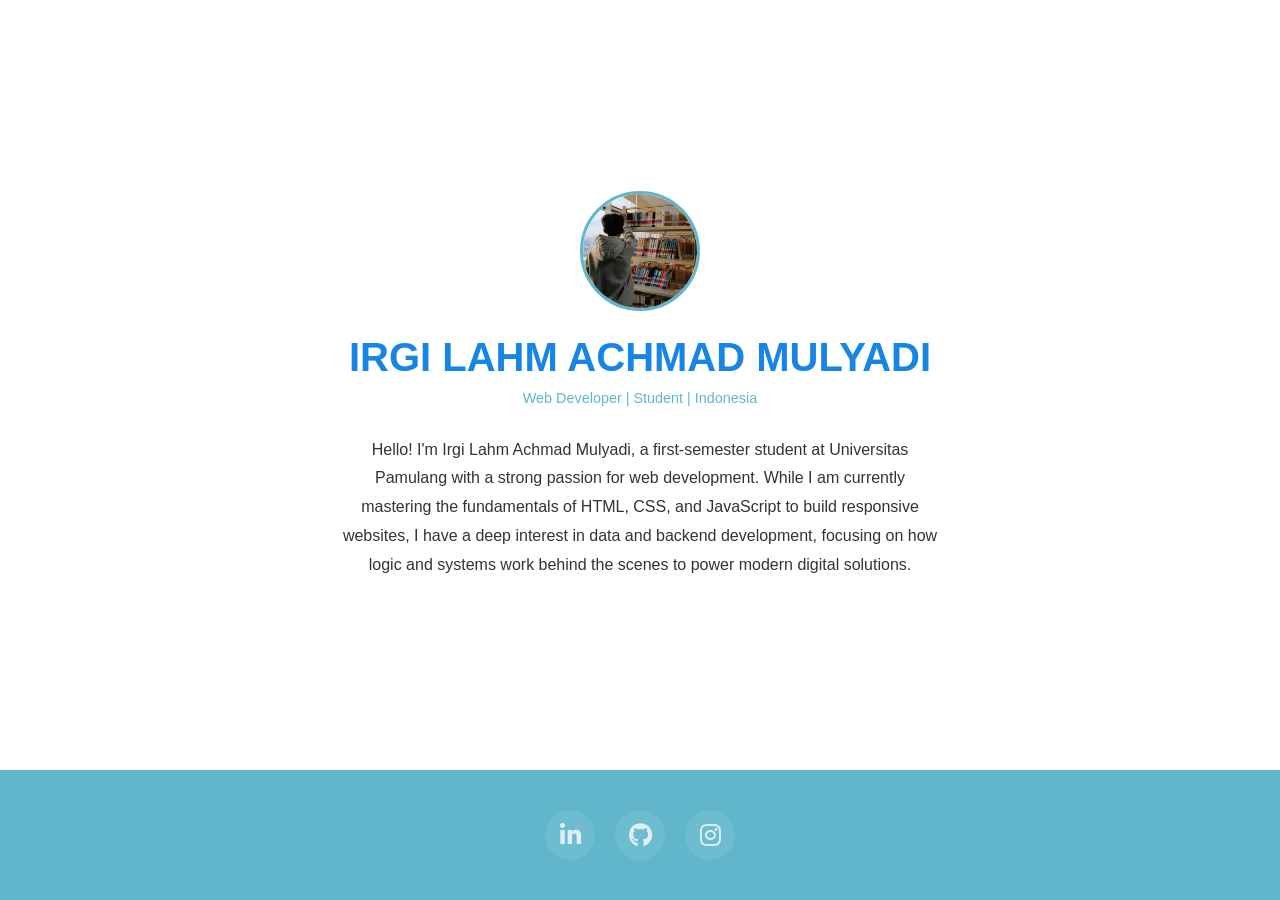
<file: index.html>
<!DOCTYPE html>
<html lang="id">
<head>
    <meta charset="UTF-8">
    <meta name="viewport" content="width=device-width, initial-scale=1.0">
<title>Profile Irgi Lahm Achmad Mulyadi</title>
    <link rel="stylesheet" href="https://cdnjs.cloudflare.com/ajax/libs/font-awesome/6.5.1/css/all.min.css">
    <link rel="stylesheet" href="style.css">
</head>
<body>
    <main class="hero-section">
        <div class="container">
            <header class="profile-header">
                <img src="IMG_20250107_174143_191.jpg" alt="profile picture" class="avatar">
                <h1>IRGI LAHM ACHMAD MULYADI</h1>
                <p class="tagline">Web Developer | Student | Indonesia</p>
            </header>

            <article class="bio">
              <p>
        Hello! I'm Irgi Lahm Achmad Mulyadi, a first-semester student at Universitas Pamulang with a strong passion for web development. While I am currently mastering the fundamentals of HTML, CSS, and JavaScript to build responsive websites, I have a deep interest in data and backend development, focusing on how logic and systems work behind the scenes to power modern digital solutions.
    </p>

            </article>

        </div>
    </main>

    <section class="social-section">
        <div class="container">
            <div class="social-icons">
                <a href="https://www.linkedin.com/in/irgi-lahm-achmad-mulyadi-632445333/?originalSubdomain=id" target="_blank" aria-label="LinkedIn" class="social-link"><i class="fab fa-linkedin-in"></i></a>
                <a href="https://github.com/Raphaelvyz" target="_blank" aria-label="GitHub" class="social-link"><i class="fab fa-github"></i></a>
                <a href="https://instagram.com/irgilhm" target="_blank" aria-label="Instagram" class="social-link"><i class="fab fa-instagram"></i></a>
            </div>
        </div>
    </section>

    <script src="script.js"></script>

</body>
</html>
</file>
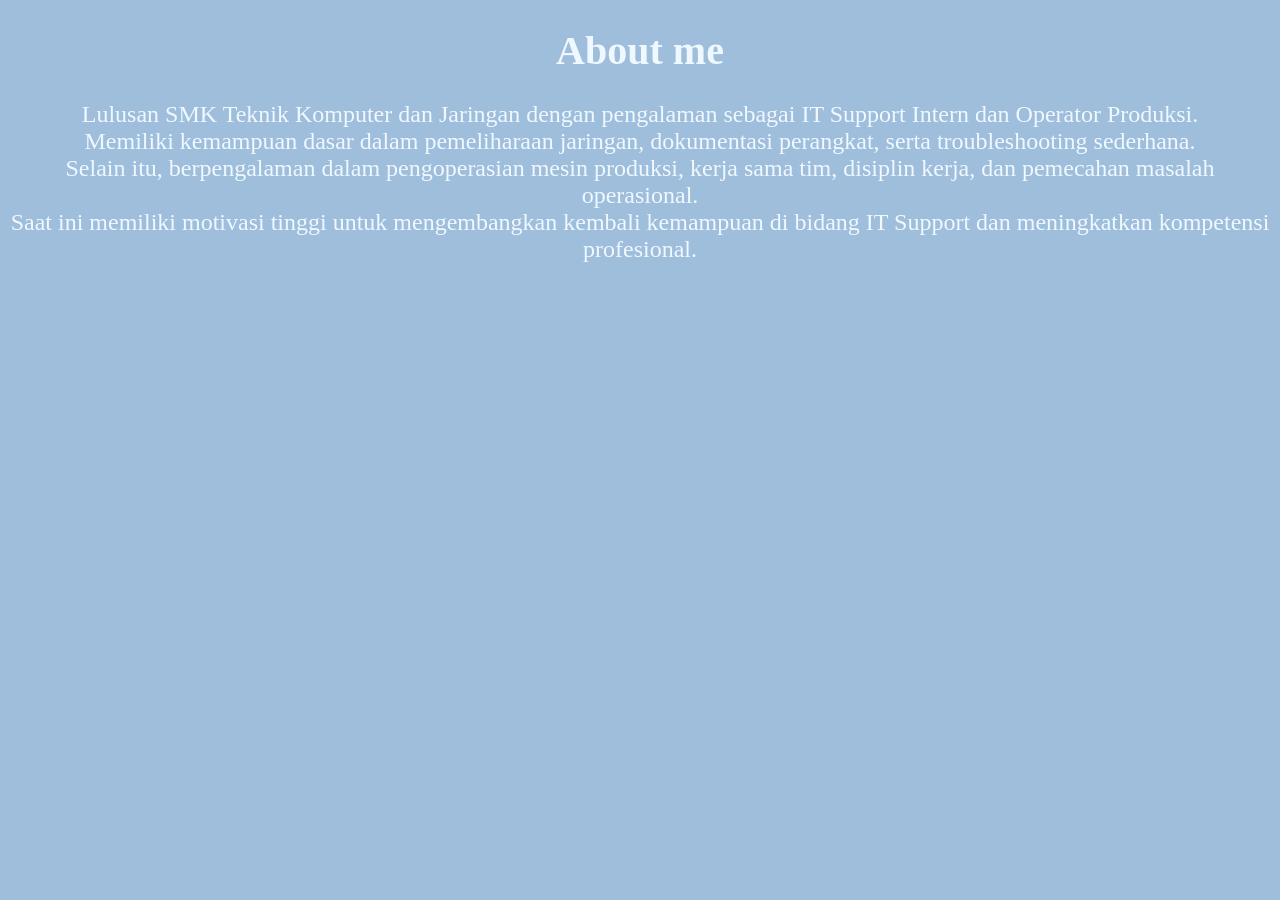
<file: Aboutme.html>
<!DOCTYPE html>
<html lang="en">
<head>
    <meta charset="UTF-8">
    <meta name="viewport" content="width=device-width, initial-scale=1.0">
    <title>HTML 2</title>
</head>
<body style="background-color: rgb(158, 190, 220);">
    <h1 style="text-align:center; color:aliceblue; font-size:250%">About me</h1>
    <p style="text-align: center; color:aliceblue; font-size:150%; font-family: 'Times New Roman', Times, serif;">
        Lulusan SMK Teknik Komputer dan Jaringan dengan pengalaman sebagai IT Support Intern dan Operator Produksi. <br>
        Memiliki kemampuan dasar dalam pemeliharaan jaringan, dokumentasi perangkat, serta troubleshooting sederhana. <br>
        Selain itu, berpengalaman dalam pengoperasian mesin produksi, kerja sama tim, disiplin kerja, dan pemecahan masalah operasional. <br>
        Saat ini memiliki motivasi tinggi untuk mengembangkan kembali kemampuan di bidang IT Support dan meningkatkan kompetensi profesional.
    </p>
    
</body>
</html>
</file>
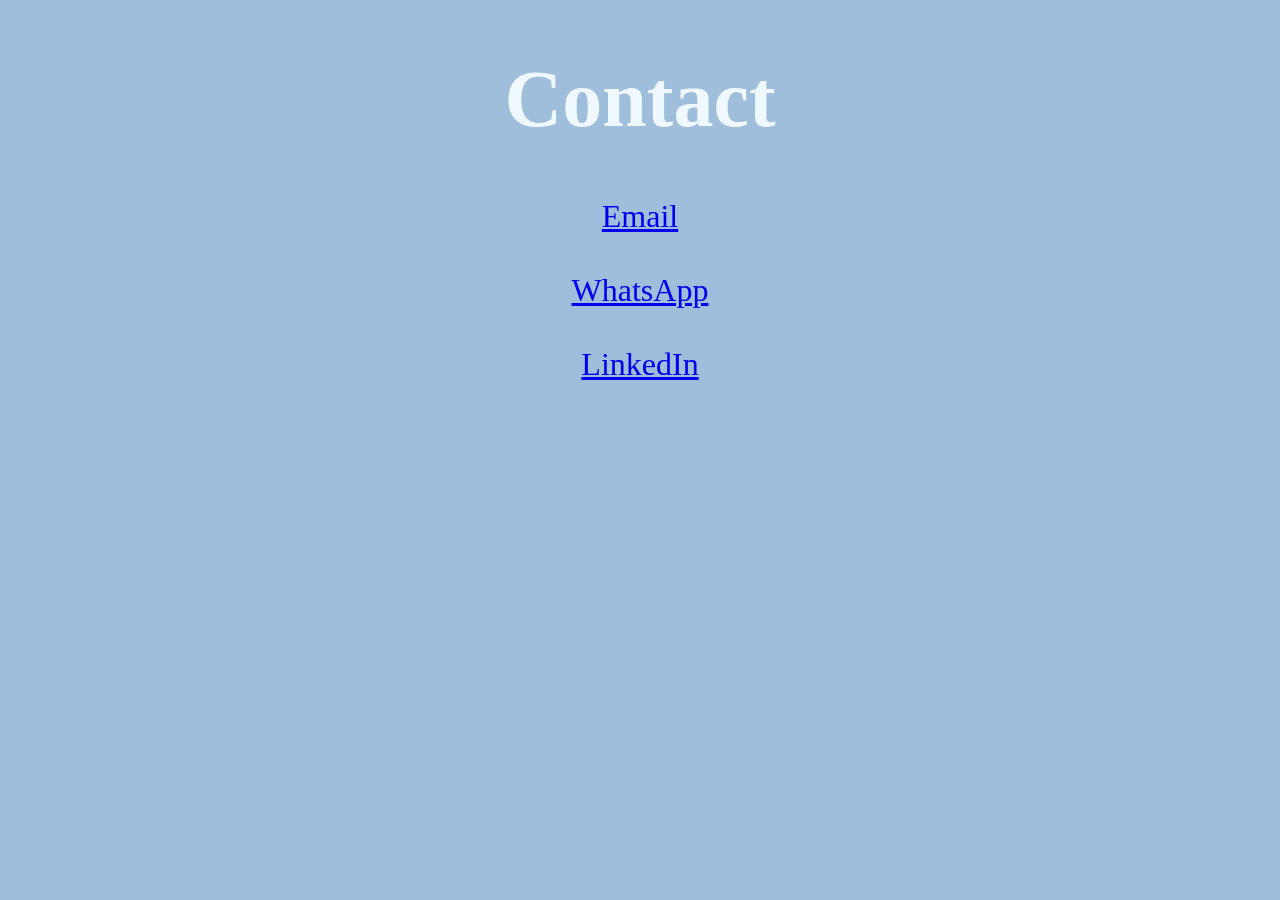
<file: Contact.html>
<!DOCTYPE html>
<html lang="en">
<head>
    <meta charset="UTF-8">
    <meta name="viewport" content="width=device-width, initial-scale=1.0">
    <title>Contact</title>
</head>
<body style="text-align: center; background-color: rgb(158, 190, 220); font-size: 200%;">
    <h1 style="color:aliceblue; font-size:250%">Contact</h1>
    <a href="mailto:irgilahm1206@gmail.com">Email</a>
    <br> <br>
    <a href="https://wa.me/6281386796618">WhatsApp</a>
    <br><br>
    <a href="https://www.linkedin.com/in/irgi-lahm-achmad-mulyadi-632445333" target="_blank">LinkedIn</a>

    
</body>
</html>
</file>
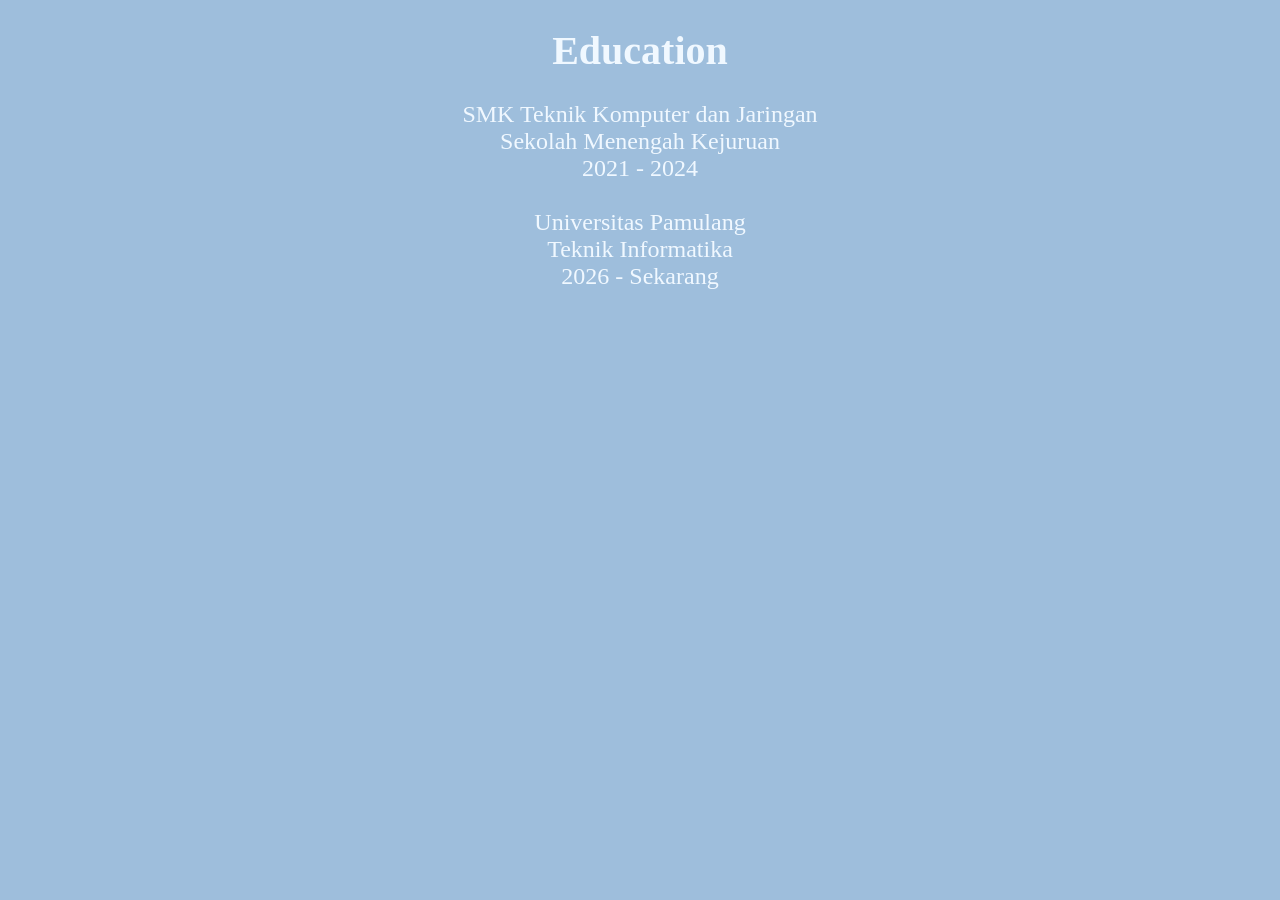
<file: Education.html>
<!DOCTYPE html>
<html lang="en">
<head>
    <meta charset="UTF-8">
    <meta name="viewport" content="width=device-width, initial-scale=1.0">
    <title>Education</title>
</head>
<body style="background-color: rgb(158, 190, 220);">
    <h1 style="text-align:center; color:aliceblue; font-size:250%;">Education</h1>
    <p style="text-align: center; color:aliceblue; font-size:150%; font-family: 'Times New Roman', Times, serif;">
        SMK Teknik Komputer dan Jaringan<br>
        Sekolah Menengah Kejuruan<br>
        2021 - 2024
        <br>
        <br>
        Universitas Pamulang<br>
        Teknik Informatika<br>
        2026 - Sekarang
    </p>
</body>
</html>
</file>
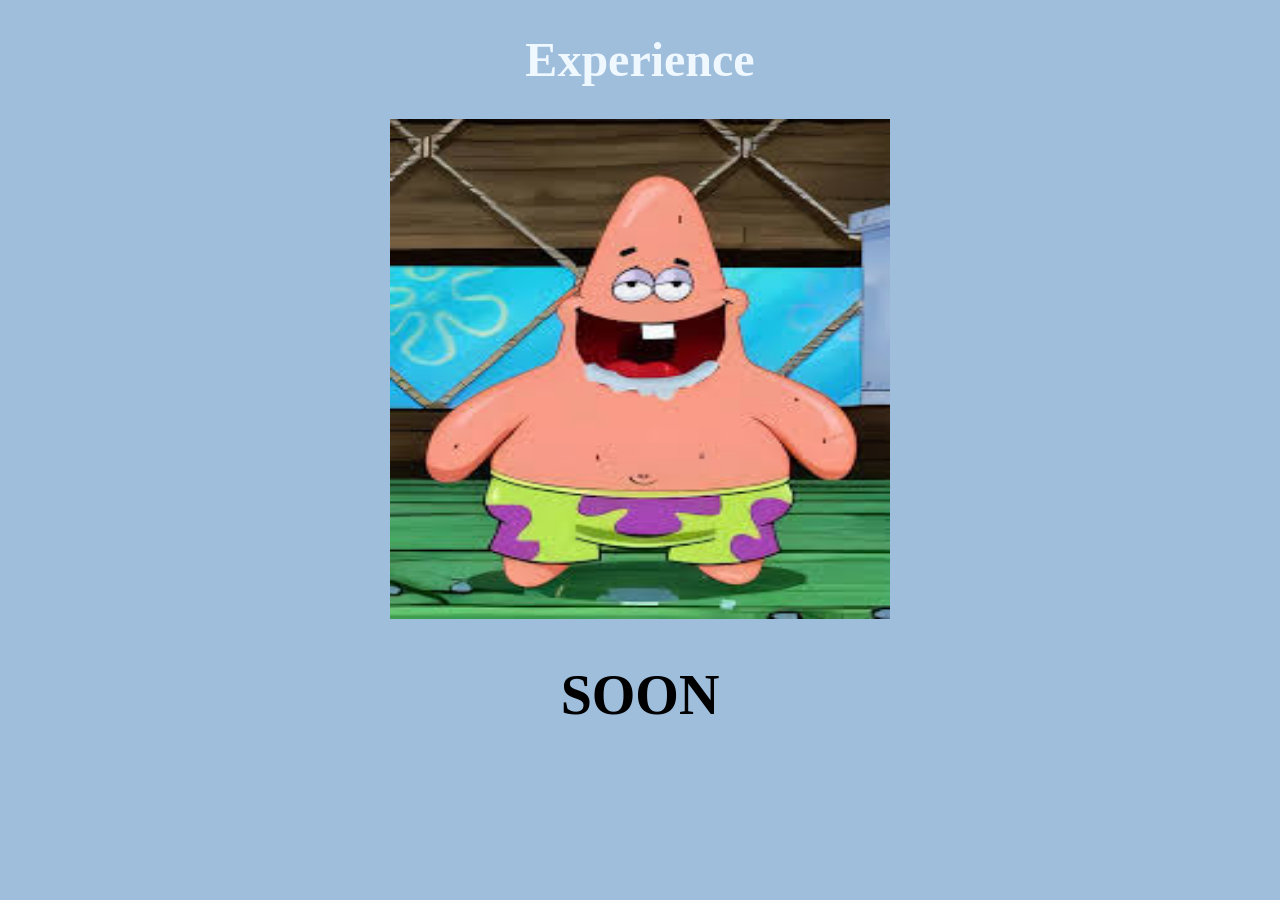
<file: Experience.html>
<!DOCTYPE html>
<html lang="en">
<head>
    <meta charset="UTF-8">
    <meta name="viewport" content="width=device-width, initial-scale=1.0">
    <title>Experience</title>
</head>
<body style="background-color: rgb(158, 190, 220);">
    <h1 style="text-align:center; color:aliceblue; font-size:300%">Experience</h1>
    <p style="text-align: center; color:aliceblue; font-size:150%; font-family: 'Times New Roman', Times, serif;">
    <img src="images.jpg" alt="Patrick" style="width:500px; height:500px">
    <h1 style="text-align: center; font-size: 350%;">SOON</h1>
</body>
</html>
</file>
<file: style.css>
* {
    margin: 0;
    padding: 0;
    box-sizing: border-box;
}

@keyframes fadeInUp {
    from {
        opacity: 0;
        transform: translateY(30px);
    }
    to {
        opacity: 1;
        transform: translateY(0);
    }
}

.container {
    max-width: 800px;
    margin: 0 auto;
    padding: 0 20px;
}

body {
    font-family: 'Inter', sans-serif;
    color: rgb(23 133 228);
    background-color: rgb(255, 255, 255); 
    text-align: center;
    min-height: 100vh;
    display: flex;
    flex-direction: column;
}

.hero-section {
    flex: 1;
    display: flex;
    align-items: center;
    justify-content: center;
    padding: 40px 20px;
}

.aboutme-section {
    flex: 1;
    display: flex;
    align-items: center;
    justify-content: center;
    padding: 40px 20px;
}


.avatar {
    width: 120px;
    height: 120px;
    border-radius: 50%;
    border: 3px solid #62b6cb;
    margin-bottom: 20px;
}

h1 {
    font-size: 2.5rem;
    margin-bottom: 10px;
}

.tagline {
    color: #62b6cb;
    font-size: 0.9rem;
    margin-bottom: 30px;
}

.bio {
    max-width: 600px;
    margin: 0 auto;
    line-height: 1.8;
    color: #333333;
    font-weight: 500;
}

.btn-primary {
    margin-top: 30px;
    padding: 12px 30px;
    border-radius: 25px;
    border: none;
    background-color: #62b6cb;
    color: white;
    font-weight: bold;
    cursor: pointer;
    transition: 0.3s;
}

.btn-primary:hover {
    background-color: #52a6bb;
    transform: scale(1.05);
}

.social-section {
    background-color: #62b6cb;
    padding: 40px 0;
}

.social-icons {
    display: flex;
    justify-content: center;
    gap: 20px;
}

.social-icons a {
    text-decoration: none;
    color: white;
    font-size: 1.5rem;
    width: 50px;
    height: 50px;
    display: flex;
    align-items: center;
    justify-content: center;
    border-radius: 50%;
    background: rgba(255,255,255,0.1);
    transition: all 0.3s ease;
    opacity: 0.8;
}

.social-link {
    text-decoration: none;
    color: white;
    font-size: 1.5rem;
    width: 50px;
    height: 50px;
    display: flex;
    align-items: center;
    justify-content: center;
    border-radius: 50%;
    background: rgba(255,255,255,0.1);
    transition: all 0.3s ease;
    opacity: 0.8;
}

.social-icons a:hover {
    opacity: 1;
    transform: translateY(-3px) scale(1.1);
    background: rgba(255,255,255,0.2);
    box-shadow: 0 5px 15px rgba(98, 182, 203, 0.4);
}

.btn-group {
    display: flex;
    flex-direction: column;
    gap: 15px;
    align-items: center;
    margin-top: 20px;
}

.btn-nav {
    width: 200px;
    padding: 12px 20px;
}

@media (max-width: 768px) {
    .btn-group {
        gap: 12px;
    }
    
    .btn-nav {
        width: 100%;
        max-width: 250px;
    }
}

.contact-section {
    padding: 60px 20px;
    background-color: rgba(43, 38, 78, 0.9);
}

.contact-section h2 {
    font-size: 2rem;
    margin-bottom: 20px;
    animation: fadeInUp 1s ease-out;
}

.hero-section > .container > * {
    animation: fadeInUp 0.8s ease-out forwards;
    opacity: 0;
    animation-fill-mode: both;
}

.hero-section > .container > *:nth-child(1) { animation-delay: 0.2s; }
.hero-section > .container > *:nth-child(2) { animation-delay: 0.4s; }
.hero-section > .container > *:nth-child(3) { animation-delay: 0.6s; }

@media (max-width: 768px) {
    .hero-section {
        padding: 20px 10px;
    }
    
    h1 {
        font-size: 2rem;
    }
    
    .avatar {
        width: 100px;
        height: 100px;
    }
    
    .bio p {
        font-size: 1rem;
        padding: 0 10px;
    }
    
    .social-icons a {
        margin: 0 10px;
        font-size: 1rem;
    }
}
</file>
